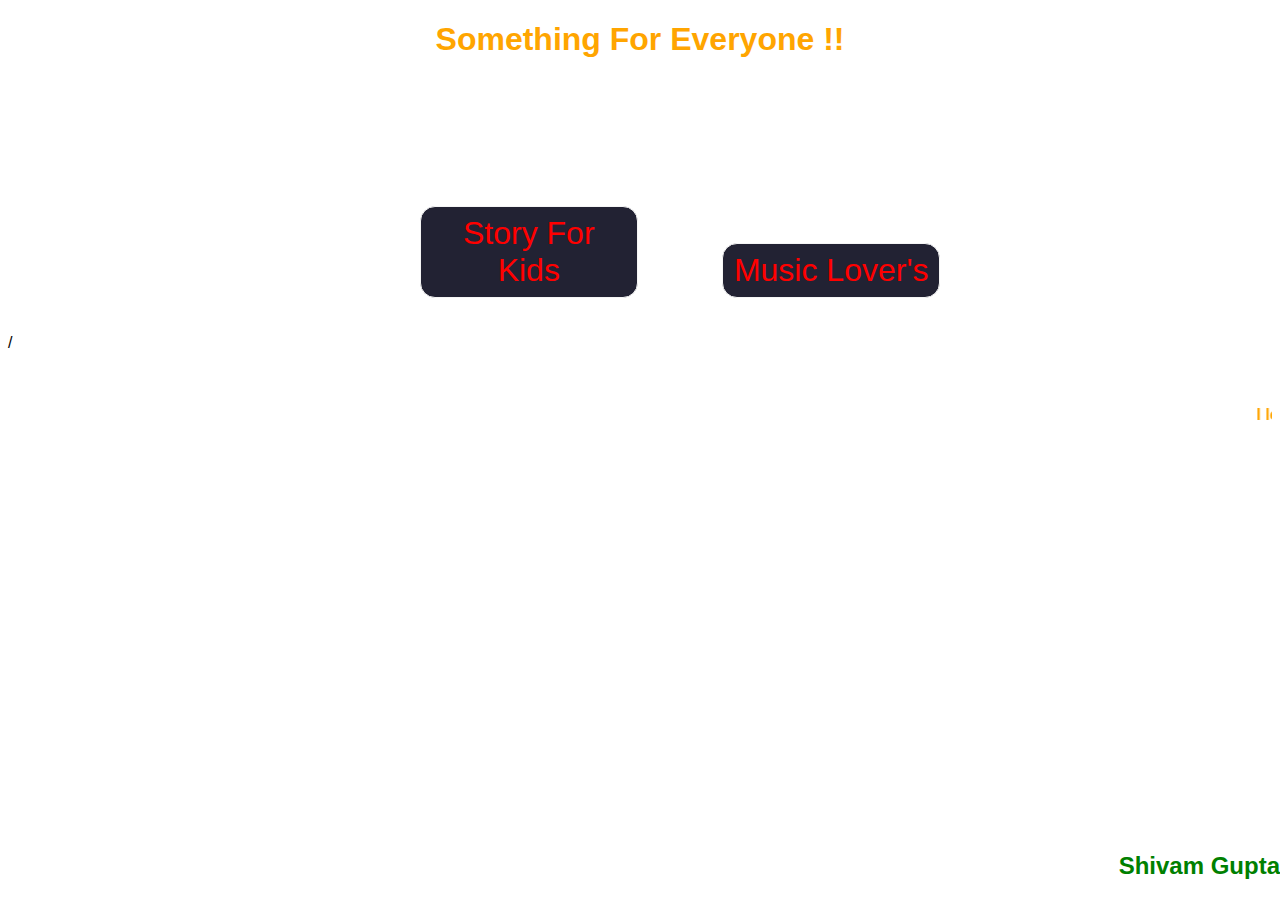
<file: ui/index.html>
<!doctype html>
<html>
    <head>
        <link href="/ui/style.css" rel="stylesheet" />
    </head>
   
    <body background ="http://smashinghub.com/wp-content/uploads/2013/02/TB-2.jpg">
      
        <!--<img src ="http://www.hdbloggers.net/wp-content/uploads/2016/11/HD-Spiderman-Logo-Wallpaper.jpg" height = "900px" width ="500px" align ="left"/>
   -->
        <h1 align ="center">Something For Everyone !!</h1>
       <center>
           <br/>
           <br/><br/>
<br/> <br/> <br/> <br/>
      <div class = "element1" align ="left"> 
      <a class="ghost" href="/article-one" >Story For Kids</a>
       <!--  <li style="float:right; font-size:2em;"><a href="/article-three" >Ariticle Three </a></li>
        <li style="float:right ;font-size:2em;"></li>
        </ul>--> 
        </div>
        <div class ="element2">
         <a class="ghost" href="/article-two" >Music Lover's</a>
         </div>
        </center>
        <br/><br>/<br/><br/><br/><br/>
        <div class = "element3">
        <marquee scrollamount="2"><strong>I learned that courage was not the absence of fear,
                                        but the triumph over it. The brave man is not he who does not feel afraid, 
                                        but he who conquers that fear.<br/>&nbsp;&nbsp;&nbsp;&nbsp;&nbsp;&nbsp;&nbsp;&nbsp;&nbsp;&nbsp;&nbsp;&nbsp;&nbsp;&nbsp;&nbsp; &nbsp;&nbsp;&nbsp;&nbsp;&nbsp;&nbsp;&nbsp;&nbsp;&nbsp;&nbsp;&nbsp;&nbsp;&nbsp;&nbsp;&nbsp;&nbsp;&nbsp;&nbsp;&nbsp;<p align="right">--Nelson Mandela</p> </strong></marquee>
    </div>
        <div id="bottom-right">
     <h2 align ="left"> Shivam Gupta </h2>
     </div>
	<!-- <div class="footer">
	    This button <button id ='counter'>Click Me </button>has been Clicked <span id ='count'>0</span> times.
	</div> -->
       <!-- <script type="text/javascript" src="/ui/main.js">
        </script>
        <script>
            alert("Hi i am javascript");
        </script> -->
    </body>
</html>
</file>
<file: ui/style.css>
body {
    font-family: sans-serif;
   background: url(http://smashinghub.com/wp-content/uploads/2013/02/TB-2.jpg);
    margin-top: 5px;
    background-size:cover;
}
h1 {
    color : orange;
}
h2 {
    color : green;
}

/*.box-set {
  background: #eaeaed;
}*/

.dropdown
{
    position: relative;
    display: inline-block;
}
.dropdown-content,.dropdown-content1,.dropdown-content {
  display: none;
    position: absolute;
    background-color: lightblue;
    min-width: 160px;
    box-shadow: 0px 8px 16px 0px rgba(0,0,0,0.2);
    padding: 12px 16px;
}
.dropdown:hover .dropdown-content {
    display: block;
}
.center {
    text-align: center;
}

.text-big {
    font-size: 300%;
}

.bold {
    font-weight: bold;
}

.img-medium {
    height: 200px;
}

#bottom-right
{
    right: 0;
bottom: 0;
position: absolute;
}

.container{
    max-width: 800px;
    margin: 0 auto;
    color: pink;
    font-family: sans-serif;
    padding-top: 50px;
    padding-left: 20px;
    padding-right: 20px;
    background: #222233;
}

.home{
    color:Red;
    background: yellow;
    display:inline;
}
a.ghost {
    background-color:#222233;
    color:red;
    border: 1px solid #f5f5f5;
    border-radius: 15px;
    display: inline-block;
    width: 200px;
    padding: 8px;
   margin-left: 80px;
    font-size: 2em;
    text-align: center;
    text-decoration: none;
    -webkit-transition: color 0.3s ease-out, background-color 0.3s ease-out;
    transition: color 0.3s ease-out, background-color 0.3s ease-out;
}

a.ghost:hover, a.ghost:focus {
    background-color:#f5f5f5;
    color: #000;
    -webkit-transition: color 0.3s ease-in, background-color 0.3s ease-in;
    transition: color 0.3s ease-in, background-color 0.3s ease-in;
}

.element2,.element1
{
    display:inline-block;
}
.element3{
    color: orange;
}
</file>
